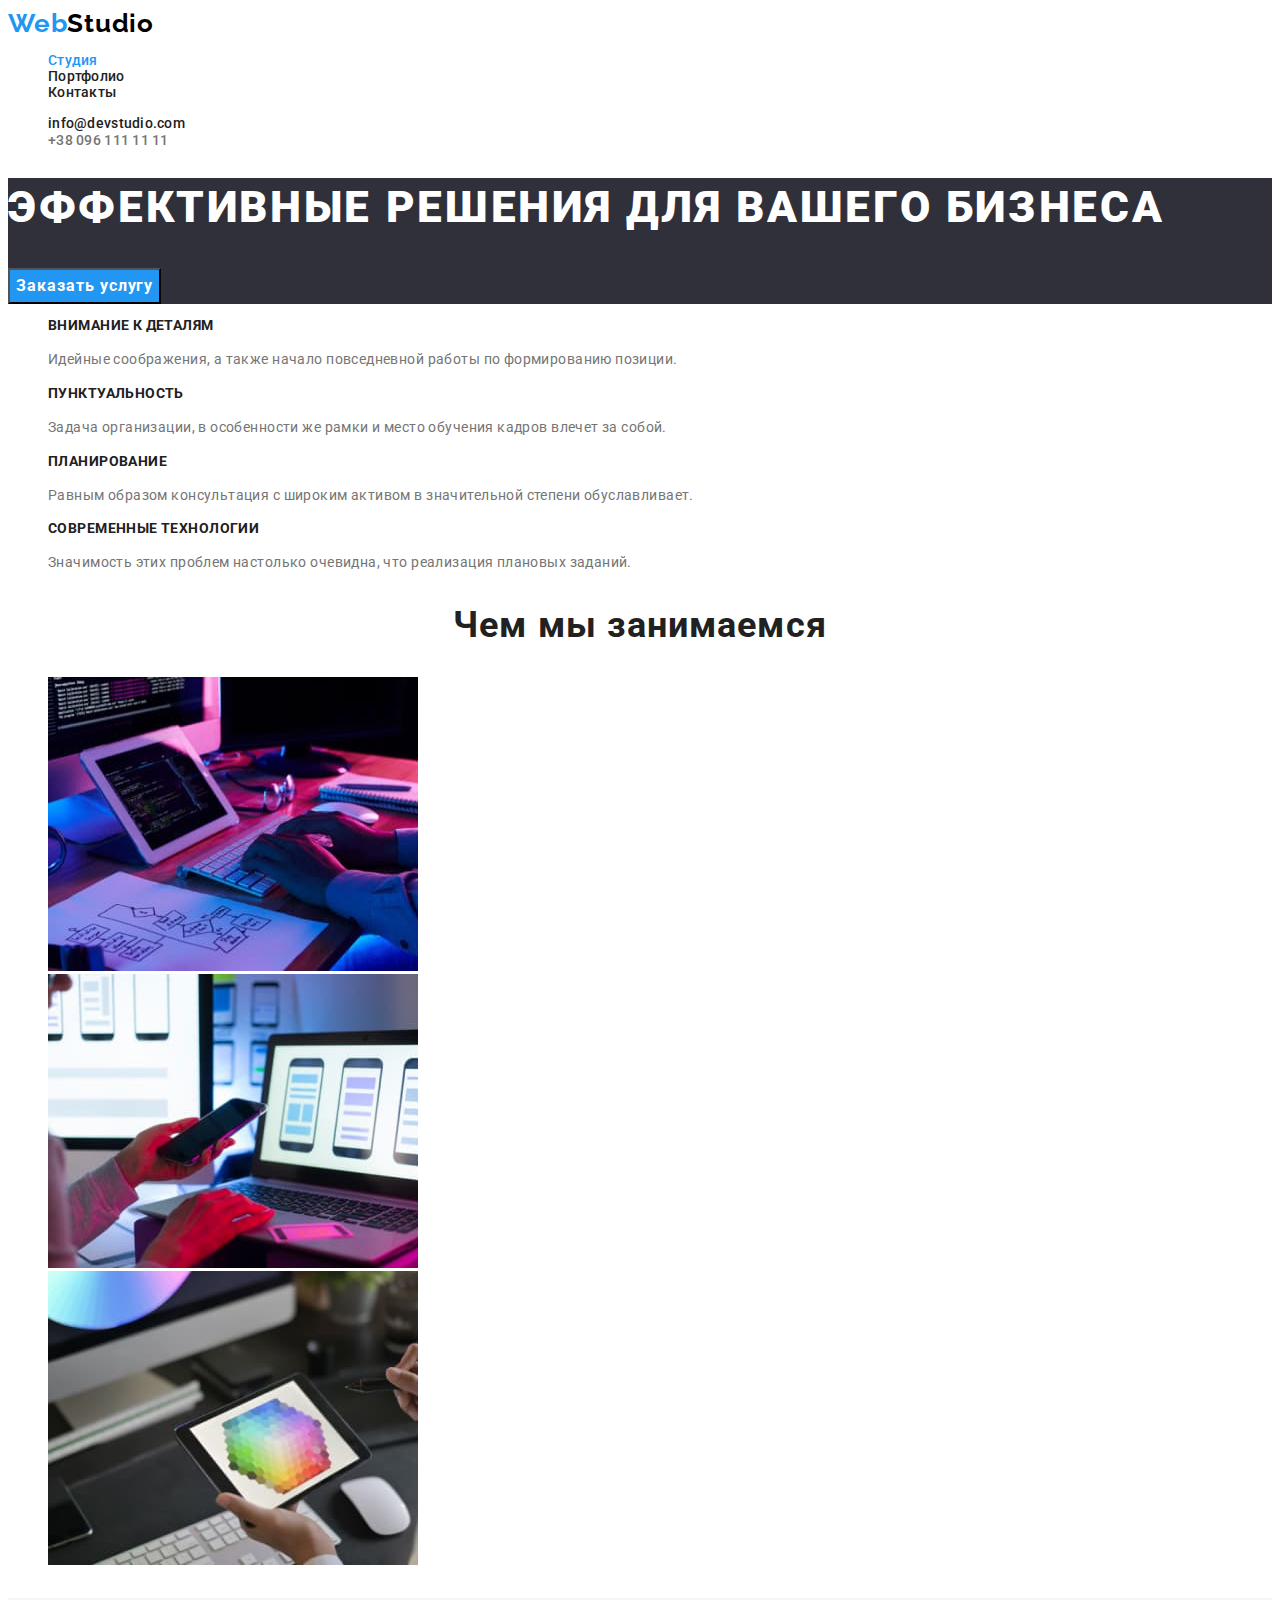
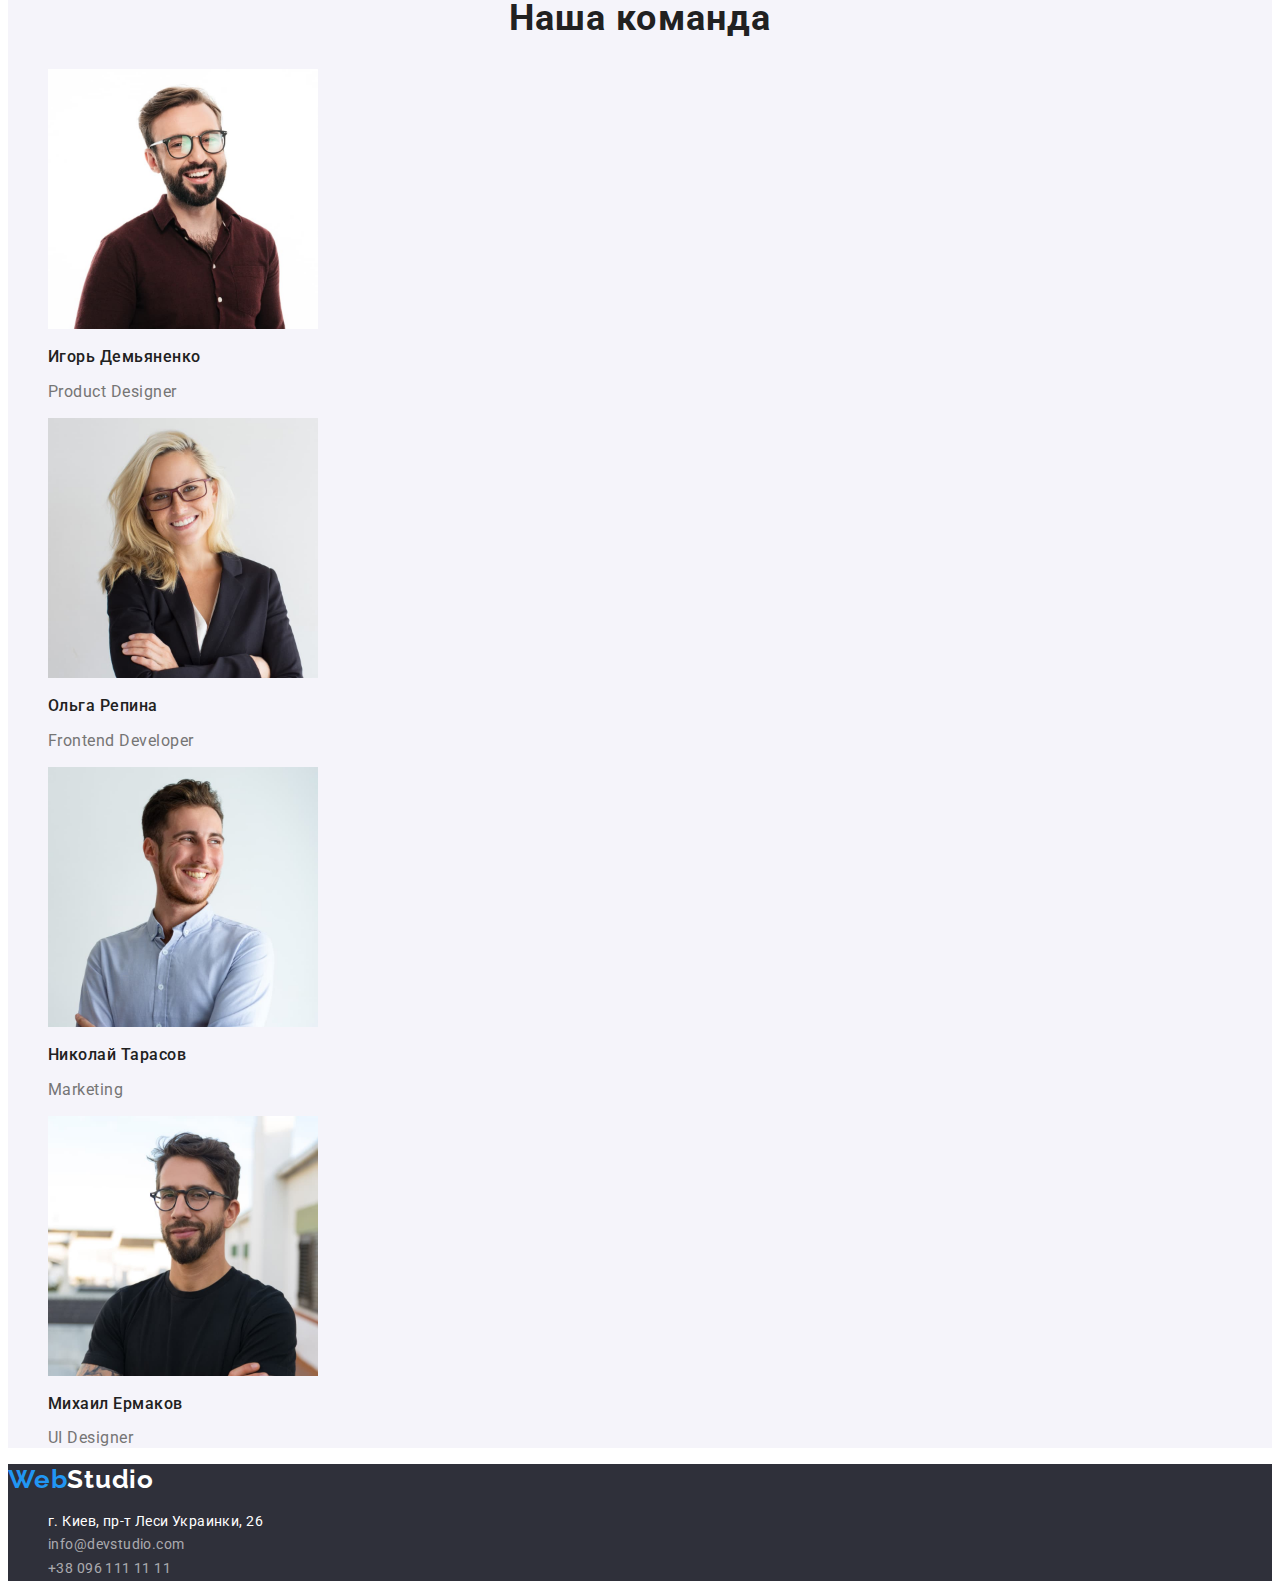
<file: index.html>
<!DOCTYPE html>
<html lang="ru">
<head>
    <meta charset="UTF-8">
    <meta http-equiv="X-UA-Compatible" content="IE=edge">
    <meta name="viewport" content="width=device-width, initial-scale=1.0">
    <link rel="preconnect" href="https://fonts.googleapis.com"/>
    <link rel="preconnect" href="https://fonts.gstatic.com" crossorigin />
    <link href="https://fonts.googleapis.com/css2?family=Raleway:wght@700&family=Roboto:wght@400;500;700;900&display=swap"
        rel="stylesheet"/>
        <link rel="stylesheet" href="./css/styles.css" />
    <title>Web Studio</title>
</head>
<body>
    <!--HEADER-->
 <header class="header">
<nav class="header-nav">
    <a href="./index.html" class="header-logo link"><span class="current">Web</span>Studio</a>
<ul class="header-list">
    <li class="header-item list"><a href="./index.html" class="link current">Студия</a></li>
    <li class="header-item list"><a href="./portfolio.html" class="link">Портфолио</a></li>
    <li class="header-item list"><a href="" class="link">Контакты</a></li>
</ul>
</nav>
<ul>
<li class="header-item list"><a class="header-mail link" href="mailto:info@devstudio.com">info@devstudio.com</a>
    </li>
    <li class="header-item list"><a class="header-tel link" href="tel:+380961111111">+38 096 111 11 11</a>
    </li>
    </ul>
 </header>
    <main>
    <!--HERO-->
     <section class="hero">
<h1 class="hero-text">ЭФФЕКТИВНЫЕ РЕШЕНИЯ ДЛЯ ВАШЕГО БИЗНЕСА</h1>
<button type="button" class="text-btn">Заказать услугу</button>
     </section>
    <!--ПРЕИМУЩЕСТВА-->
     <section class="advantage">
         <h2 class="visually-hidden">Наши преимущества</h2>
         <ul class="advantage-list list">
         <li><h3 class="advantage-item">Внимание к деталям</h3>
         <p class="advantage-text">Идейные соображения, а также начало повседневной работы по формированию позиции.</p>
        </li>
         <li>
             <h3 class="advantage-item">Пунктуальность</h3>
            <p class="advantage-text">Задача организации, в особенности же рамки и место обучения кадров влечет за собой.</p>
        </li>
            <li>
                <h3 class="advantage-item">Планирование</h3>
                <p class="advantage-text">Равным образом консультация с широким активом в значительной степени обуславливает.</p>
            </li>
            <li>
                <h3 class="advantage-item">Современные технологии</h3>
                <p class="advantage-text">Значимость этих проблем настолько очевидна, что реализация плановых заданий.</p>
            </li>
        </ul>
        </section>
        <!--ЧЕМ МЫ ЗАНИМАЕМСЯ-->
        <section class="doing">
        <h2 class="doing-title">Чем мы занимаемся</h2>
        <ul class="list">
            <li><img src="./images/comp-1.jpg" alt="работа за ноутбуком"></li>
            <li><img src="./images/comp-2.jpg" alt="работа за ноутбуком"></li>
            <li><img src="./images/comp-3.jpg" alt="работа за ноутбуком"></li>
        </ul>
     </section>
    <!--НАША КОМАНДА-->
     <section class="team">
       <h2 class="team-title">Наша команда</h2>
       <ul>
           <li class="list">
            <img src="./images/igor.jpg" alt="сотрудник Игорь" width="270" height="260">
               <h3 class="team-worker">Игорь Демьяненко</h3>
                  <p lang="en" class="team-text">Product Designer</p>
    </li>
           <li class="list">
            <img src="./images/olga.jpg" alt="сотрудник Ольга" width="270" height="260">
               <h3 class="team-worker">Ольга Репина</h3>
                  <p lang="en" class="team-text">Frontend Developer</p>
            </li>
           <li class="list">
            <img src="./images/nikolay.jpg" alt="сотрудник Николай" width="270" height="260">
               <h3 class="team-worker">Николай Тарасов</h3>
                  <p lang="en" class="team-text">Marketing</p>
            </li>
           <li class="list">
            <img src="./images/mihail.jpg" alt="сотрудник Михаил" width="270" height="260">
               <h3 class="team-worker">Михаил Ермаков</h3>
                  <p lang="en" class="team-text">UI Designer</p>
            </li>
       </ul>
     </section>
    </main>
    <!--FOOTER-->
    <footer class="footer">
        <a href="" class="footer-logo link"><span class="current">Web</span>Studio</a>
        <address class="footer-adress">
        <ul class="list">
            <li>
                <a class="link" href="https://goo.gl/maps/Du5BvkdDdFxgs5gp9">г. Киев, пр-т Леси Украинки, 26</a>
            </li>
            <li>
                <a class="link footer-mail" href="mailto:info@devstudio.com">info@devstudio.com</a>
            </li>
            <li>
                <a class="link footer-tel" href="tel:+380961111111">+38 096 111 11 11</a>
            </li>
        </ul>
        </address>
    </footer>
</body>
</html>
</file>
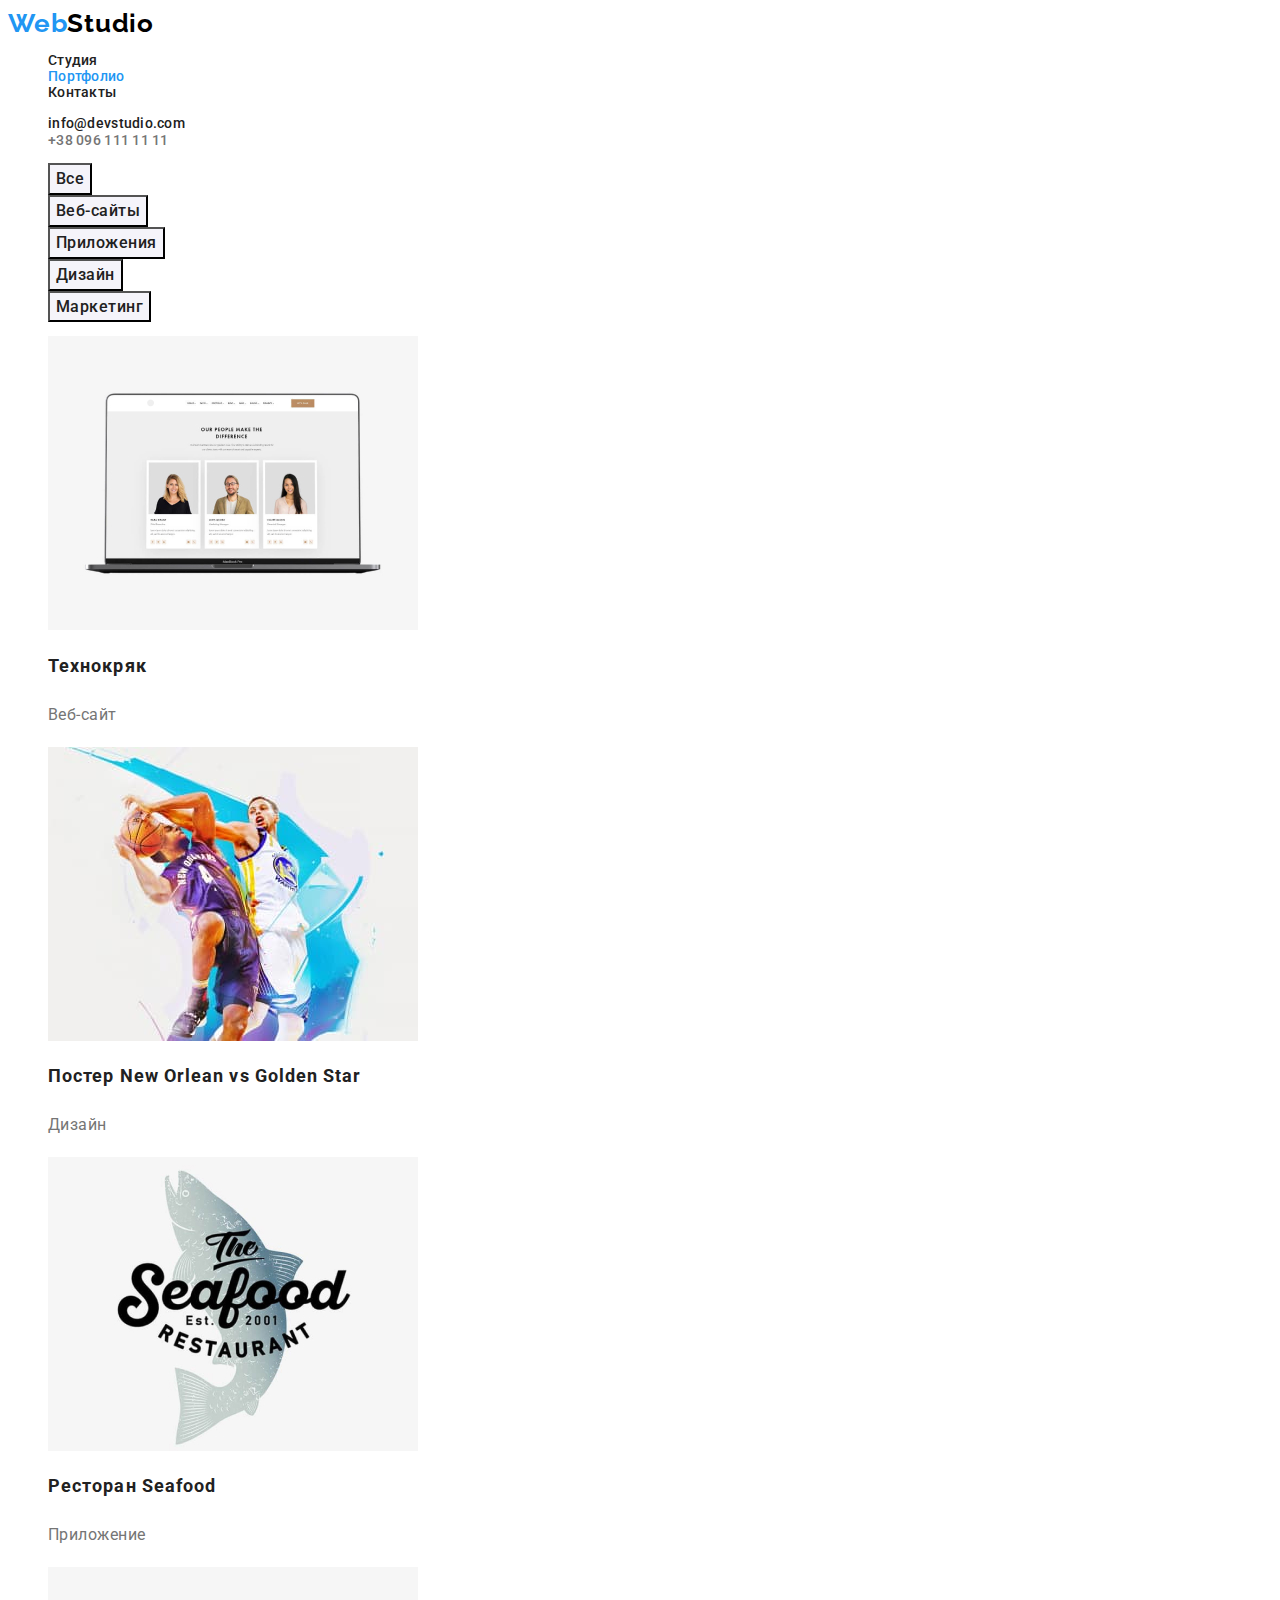
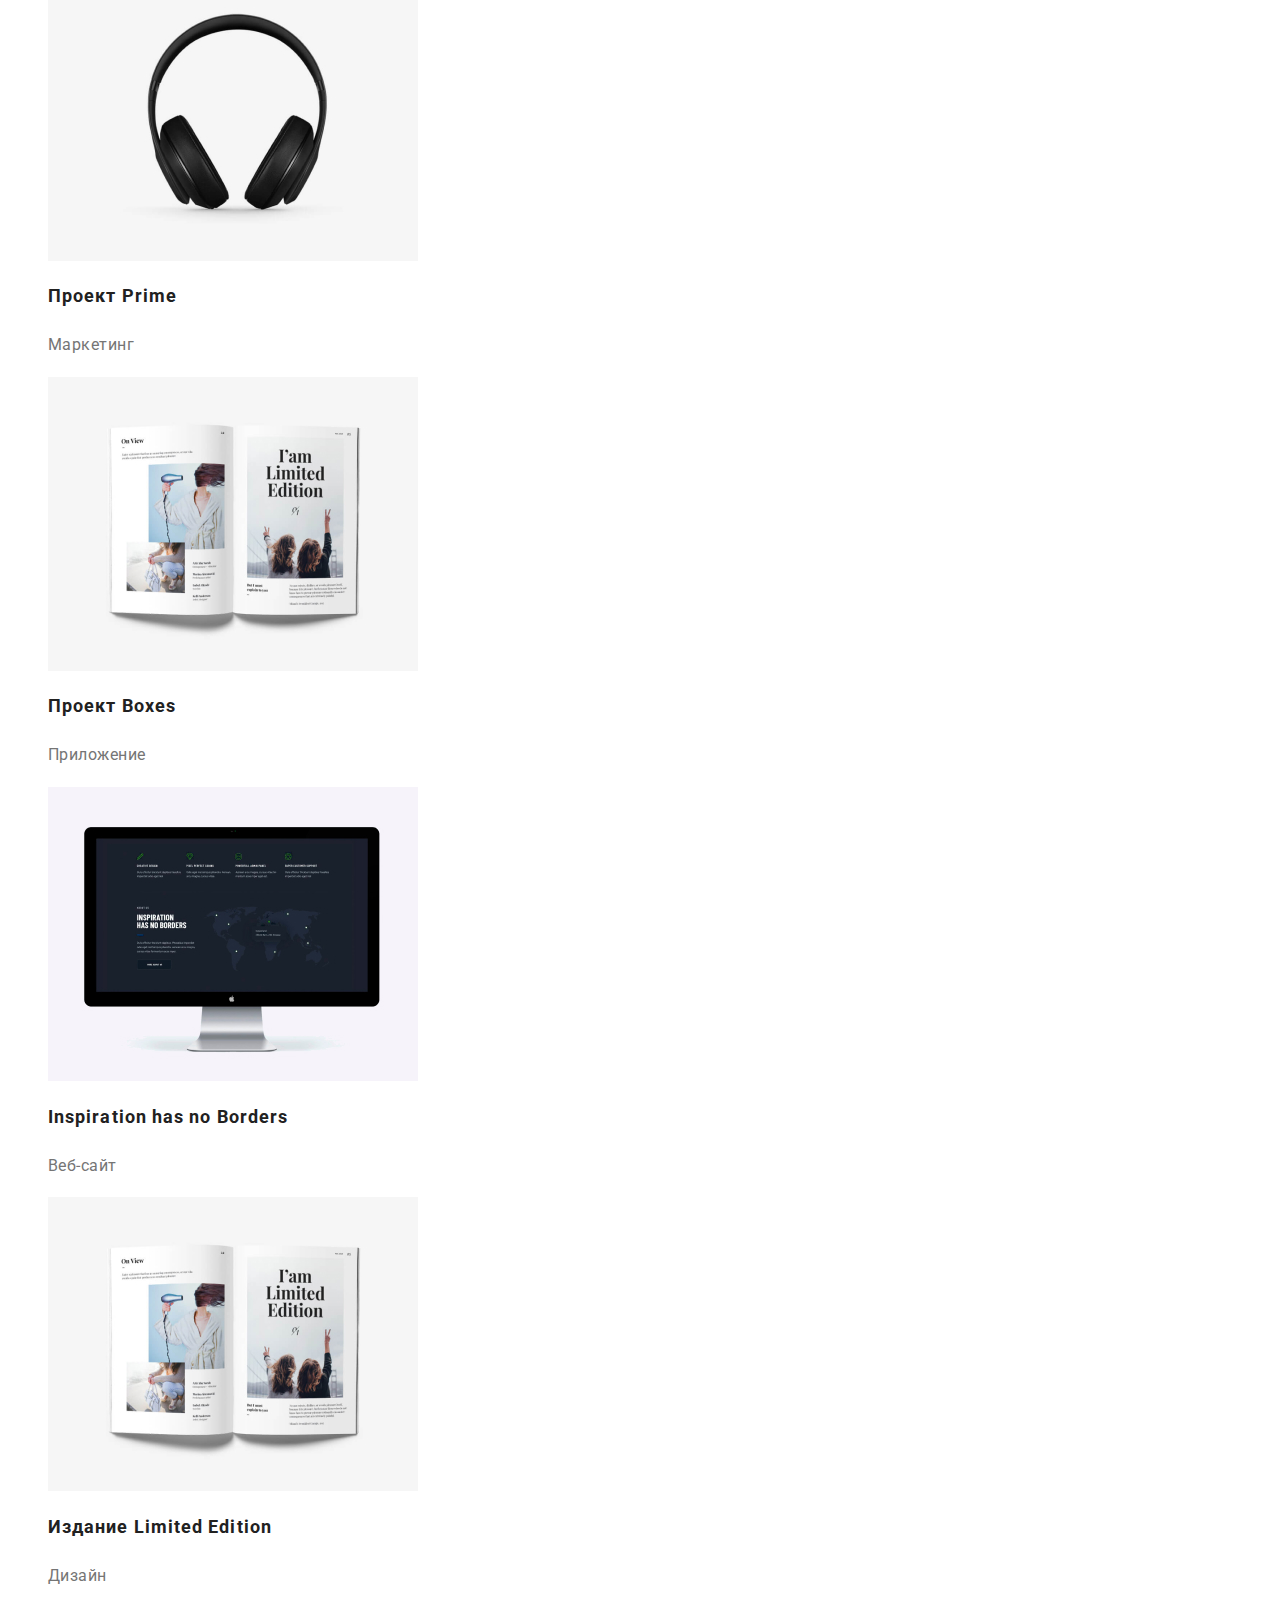
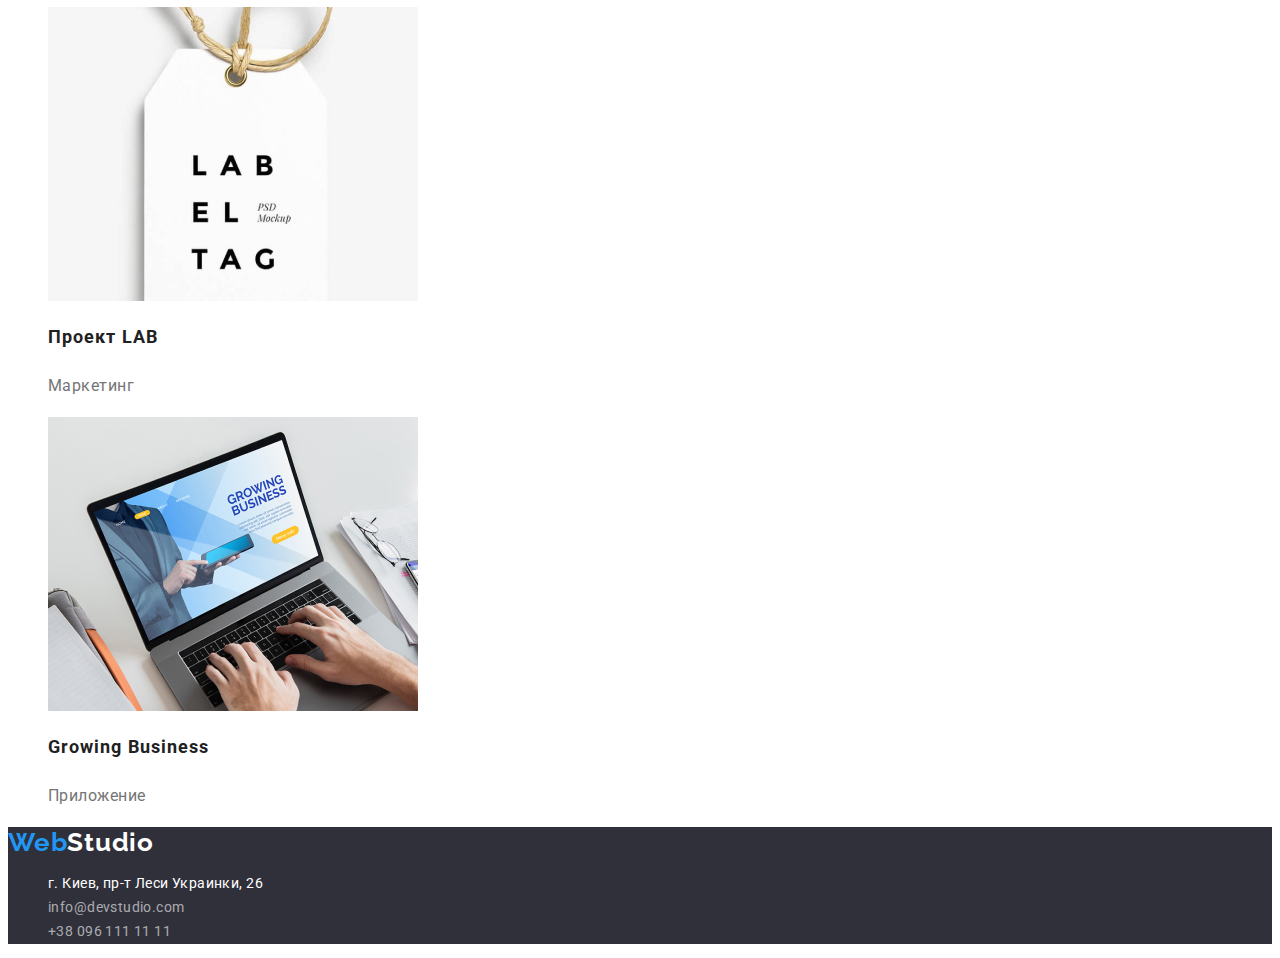
<file: portfolio.html>
<!DOCTYPE html>
<html lang="ru">
<head>
    <meta charset="UTF-8">
    <meta http-equiv="X-UA-Compatible" content="IE=edge">
    <meta name="viewport" content="width=device-width, initial-scale=1.0">
    <link rel="preconnect" href="https://fonts.googleapis.com" />
    <link rel="preconnect" href="https://fonts.gstatic.com" crossorigin />
    <link href="https://fonts.googleapis.com/css2?family=Raleway:wght@700&family=Roboto:wght@400;500;700;900&display=swap"
        rel="stylesheet" />
    <link rel="stylesheet" href="./css/styles.css" />
    <title>Портфолио</title>
</head>
<body>
    <!--HEADER-->
    <header class="header">
        <nav class="header-nav">
            <a href="./index.html" class="header-logo link"><span class="current">Web</span>Studio</a>
            <ul class="header-list">
                <li class="header-item list"><a href="./index.html" class="link">Студия</a></li>
                <li class="header-item list"><a href="./portfolio.html" class="link current">Портфолио</a></li>
                <li class="header-item list"><a href="" class="link">Контакты</a></li>
            </ul>
        </nav>
        <ul>
            <li class="header-item list"><a class="header-mail link" href="mailto:info@devstudio.com">info@devstudio.com</a>
            </li>
            <li class="header-item list"><a class="header-tel link" href="tel:+380961111111">+38 096 111 11 11</a>
            </li>
        </ul>
    </header>
    <main>
        <!--ФОТОГАЛЕРЕЯ-->
        <section class="section-portfolio">
            <h1 class="visually-hidden">Портфолио</h1>
            <ul class="list">
                <li>
                    <button type="button" class="btn-portfolio">Все</button>
                </li>
                <li>
                    <button type="button" class="btn-portfolio">Веб-сайты</button>
                </li>
                <li>
                    <button type="button" class="btn-portfolio">Приложения</button>
                </li>
                <li>
                    <button type="button" class="btn-portfolio">Дизайн</button>
                </li>
                <li>
                    <button type="button" class="btn-portfolio">Маркетинг</button>
                </li>
            </ul>
            <ul class="list">
                <li>
                <a href="" class="link">
                     <img src="./images/tehnokrik.jpg" alt="изображение веб сайта" width="370" height="294">
                <h2 class="portfolio-title">Технокряк</h2>
                <p class="portfolio-text">Веб-сайт</p>
                </a>
                </li>
                <li>
                    <a href="" class="link">
                    <img src="./images/new-orlean.jpg" alt="дизайн с баскетболистами" width="370" height="294">
                <h2 class="portfolio-title">Постер New Orlean vs Golden Star</h2>
                <p class="portfolio-text">Дизайн</p>
                </a>
            </li>
                <li>
                    <a href="" class="link">
                    <img src="./images/seafood.jpg" alt="логотип ресторана" width="370" height="294">
                <h2 class="portfolio-title">Ресторан Seafood</h2>
                <p class="portfolio-text">Приложение</p>
                </a>
            </li>
                <li>
                    <a href="" class="link">
                    <img src="./images/prime.jpg" alt="наушники" width="370" height="294">
                <h2 class="portfolio-title">Проект Prime</h2>
                <p class="portfolio-text">Маркетинг</p>
                </a>
            </li>
                <li>
                    <a href="" class="link">
                    <img src="./images/limited-edition.jpg" alt="две коробки" width="370" height="294">
                <h2 class="portfolio-title">Проект Boxes</h2>
                <p class="portfolio-text">Приложение</p>
                </a>
            </li>
                <li>
                    <a href="" class="link">
                    <img src="./images/inspiration.jpg" alt="экран с веб сайтом" width="370" height="294">
                <h2 class="portfolio-title">Inspiration has no Borders     </h2>
                <p class="portfolio-text">Веб-сайт</p>
                </a>
            </li>
                <li>
                    <a href="" class="link">
                    <img src="./images/limited-edition.jpg" alt="открытый журнал" width="370" height="294">
                <h2 class="portfolio-title">Издание Limited Edition</h2>
                <p class="portfolio-text">Дизайн</p>
                </a>
            </li>
                <li>
                    <a href="" class="link">
                    <img src="./images/lab.jpg" alt="бирка с лого" width="370" height="294">
                <h2 class="portfolio-title">Проект LAB</h2>
                <p class="portfolio-text">Маркетинг</p>
                </a>
            </li>
            <li>
                <a href="" class="link">
                <img src="./images/growing.jpg" alt="ноутбук" width="370" height="294">
                <h2 class="portfolio-title">Growing Business</h2>
                <p class="portfolio-text">Приложение</p>
                </a>
            </li>
            </ul>
        </section>
    </main>
    <!--FOOTER-->
<footer class="footer">
    <a href="./index.html" class="footer-logo link"><span class="current">Web</span>Studio</a>
    <address>
        <ul class="list">
            <li>
                <a class="link footer-adress" href="https://goo.gl/maps/Du5BvkdDdFxgs5gp9">г. Киев, пр-т Леси Украинки,
                    26</a>
            </li>
            <li>
                <a class="link footer-mail" href="mailto:info@devstudio.com">info@devstudio.com</a>
            </li>
            <li>
                <a class="link footer-tel" href="tel:+380961111111">+38 096 111 11 11</a>
            </li>
        </ul>
    </address>
</footer>
    </body>
    
    </html>
</file>
<file: css/styles.css>
/*--------------------PAGE STUDIO-------------------------*/

:root {
    --title-text-color: #212121 ;
    --primary-text-color: #757575;
    --logo-text-color: #FFFFFF;
    --acent-color:#2196F3;
    --header-logo:#000000;
    --background-color: #2F303A;
}

body {
font-family: 'Roboto', sans-serif;
font-size: 14px;
letter-spacing: 0.03em;
color: var(--title-text-color);
background-color:var(--logo-text-color);
}

.list {
list-style: none;
}

.link {
    text-decoration: none;
    color: inherit;
}

/* ---------------------------HEADER---------------------- */

.header-logo {
    font-family: 'Raleway', sans-serif;
    font-weight: 700;
    font-size: 26px;
    line-height: 1.2;
    letter-spacing: 0.03em;
    color: var(--header-logo);
}

.header-list {
font-weight: 500;
font-size: 14px;
line-height: 1.14;
letter-spacing: 0.02em;

}

.header-item a:hover,
.header-item a:focus {
   color: var(--acent-color);
}

.current {
    color: var(--acent-color);
}

.header-mail {
    font-weight: 500;
    font-size: 14px;
    line-height: 1.14;
    letter-spacing: 0.02em;
color: var(----primary-text-color);
}

.header-tel {
    font-weight: 500;
    font-size: 14px;
    line-height: 1.14;
    letter-spacing: 0.02em;
color: var(--primary-text-color);
}

/* --------------------------HERO ---------------------------*/

.hero {
    background-color: var(--background-color);
}

.hero-text {
    font-weight: 900;
    font-size: 44px;
    line-height: 1.36;
    letter-spacing: 0.06em;
    color: var(--logo-text-color);
}

.text-btn {
    font-family: inherit;
    font-weight: 700;
    font-size: 16px;
    line-height: 1.88;
    letter-spacing: 0.06em;
    color: #FFFFFF;
    background-color: var(--acent-color);
    cursor: pointer;
}

.text-btn:hover,
.text-btn:focus {
    background-color: #188CE8;
}

/* --------------------------ПРЕИМУЩЕСТВА ---------------------------*/

.visually-hidden {
    position: absolute;
    width: 1px;
    height: 1px;
    margin: -1px;
    border: 0;
    padding: 0;
    white-space: nowrap;
    clip-path: inset(100%);
    clip: rect(0 0 0 0);
    overflow: hidden;
}

.advantage-item {
    font-weight: 700;
    font-size: 14px;
    line-height: 1.14;
    letter-spacing: 0.03em;
    text-transform: uppercase;
    color: var(--title-text-color);
}

.advantage-text {
    font-weight: 400;
    font-size: 14px;
    line-height: 1.71;
    letter-spacing: 0.03em;
    color: var(--primary-text-color);
}

/*--------------ЧЕМ МЫ ЗАНИМАЕМСЯ-----------------*/

.doing-title {
    font-weight: 700;
    font-size: 36px;
    line-height: 1.16;
    text-align: center;
    letter-spacing: 0.03em;
    color: var(--title-text-color);
}

/*--------------НАША КОМАНДА-----------------*/
.team {
    background-color: #F5F4FA;
}

.team-title {
    font-weight: 700;
    font-size: 36px;
    line-height: 1.16;
    text-align: center;
    letter-spacing: 0.03em;
    color: var(--title-text-color);
}

.team-worker {
    font-weight: 500;
    font-size: 16px;
    line-height: 1.18;
    letter-spacing: 0.03em;
    color: var(--title-text-color);
}

.team-text {
    font-weight: 400;
    font-size: 16px;
    line-height: 1.18;
    letter-spacing: 0.03em;
    color: var(--primary-text-color);
}
/*--------------FOOTER-----------------*/

.footer {
    background-color: var(--background-color);
}

.footer-logo {
font-family: 'Raleway', sans-serif;
font-weight: 700;
font-size: 26px;
line-height: 1.2;
letter-spacing: 0.03em;
color: var(--logo-text-color);
}

.footer-adress {
    font-weight: 400;
    font-style: normal;
    font-size: 14px;
    line-height: 1.71;
    letter-spacing: 0.03em;
    color: var(--logo-text-color);
}

.footer-mail {
font-style: normal;
font-weight: 400;
font-size: 14px;
line-height: 1.71;
letter-spacing: 0.03em;
color: rgba(255, 255, 255, 0.6);
}

.footer-tel {
font-style: normal;
font-weight: 400;
font-size: 14px;
line-height: 1.71;
letter-spacing: 0.03em;
color: rgba(255, 255, 255, 0.6);
}

/*----------------------PAGE PORTFOLIO----------------*/

.btn-portfolio {
    font-family: inherit;
    font-weight: 500;
    font-size: 16px;
    line-height: 1.62;
    letter-spacing: 0.03em;
    color: var(--title-text-color);
    background-color: #F5F4FA;
    cursor: pointer;
}

.btn-portfolio:hover,
.btn-portfolio:focus {
background-color:  #2196F3;
}

.text-bt-portfolio {
font-family: inherit;
font-weight: 500;
font-size: 16px;
line-height: 1.62;
letter-spacing: 0.03em;
color: var(--title-text-color);
}

.text-btn-portfolio:hover,
.text-btn-portfolio:focus {
    color: var(--logo-text-color);
}

.portfolio-title {
    font-weight: 700;
    font-size: 18px;
    line-height: 2;
    letter-spacing: 0.06em;
    color: var(--title-text-color);
}

.portfolio-text {
    font-weight: 400;
    font-size: 16px;
    line-height: 1.88;
    letter-spacing: 0.03em;
    color: var(--primary-text-color);
}
</file>
